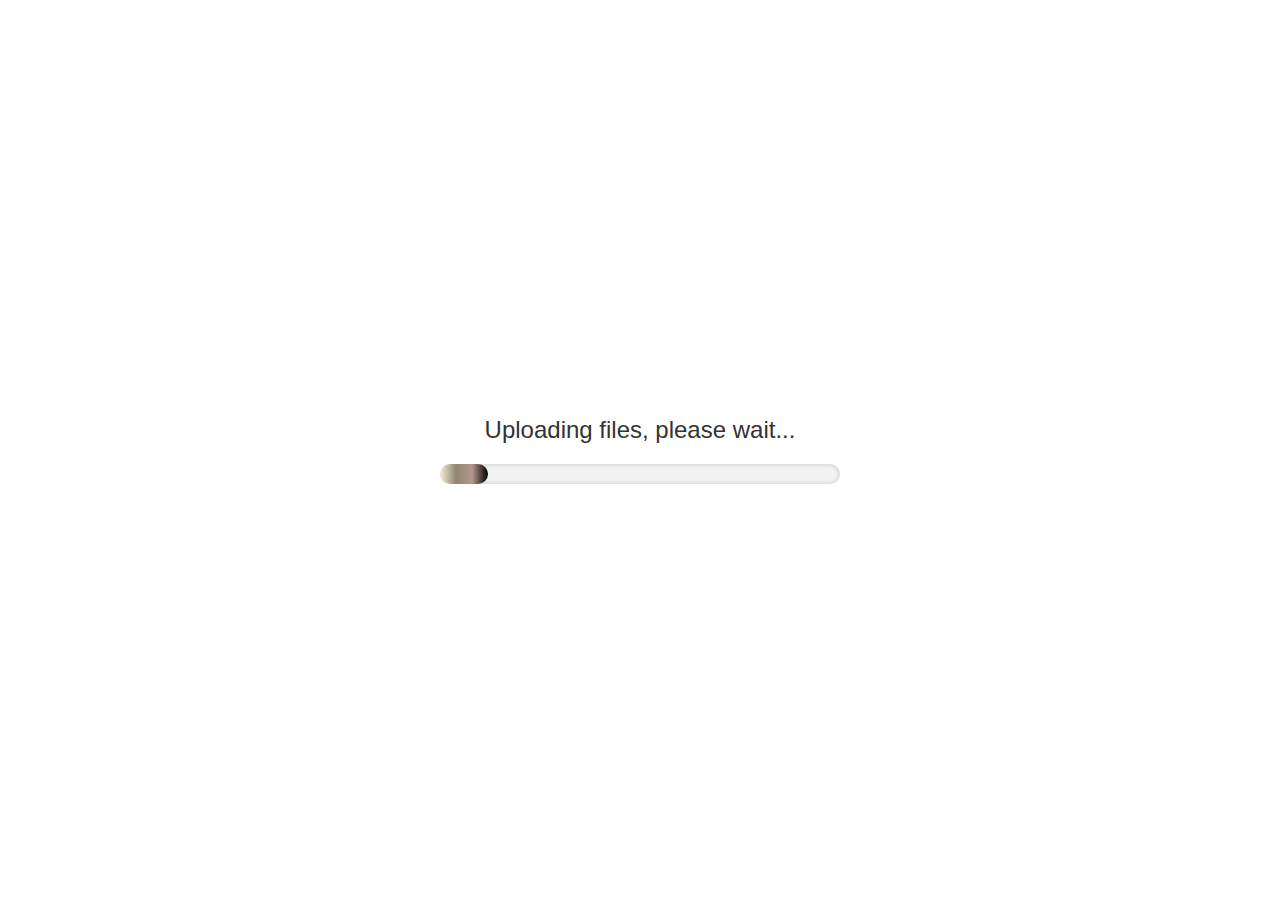
<file: waiting.html>
<!DOCTYPE html>
<html lang="en">
    <head>
        <meta charset="UTF-8" />
            <link href="css/wait.css" rel="stylesheet" type="text/css">

        <meta name="viewport" content="width=device-width, initial-scale=1.0" />
        <title>GenAI</title>
    </head>
    <body>
        <div class="container">
            <div class="message">Uploading files, please wait...</div>
            <div class="progress-bar">
                <div class="progress-bar-inner" id="progress-bar-inner"></div>
            </div>
        </div>
        <script src="js/wait.js">
        </script>
    </body>
</html>
</file>
<file: css/wait.css>
body {
                background-color: white;
                display: flex;
                justify-content: center;
                align-items: center;
                height: 100vh;
                margin: 0;
                font-family: 'Arial', sans-serif;
            }
            .container {
                text-align: center;
                width: 80%;
                max-width: 400px;
            }
            .message {
                font-size: 24px;
                color: #333;
                margin-bottom: 20px;
            }
            .progress-bar {
                width: 100%;
                background-color: #f3f3f3;
                border-radius: 25px;
                overflow: hidden;
                height: 20px;
                box-shadow: inset 0 0 5px rgba(0, 0, 0, 0.2);
            }
            .progress-bar-inner {
                height: 100%;
                width: 0;
                background-image: linear-gradient(to right,antiquewhite
                    ,RGB(144,135,112),RGB(184,150,141),black);
                border-radius: 25px;
                transition: width 0.1s;
            }
</file>
